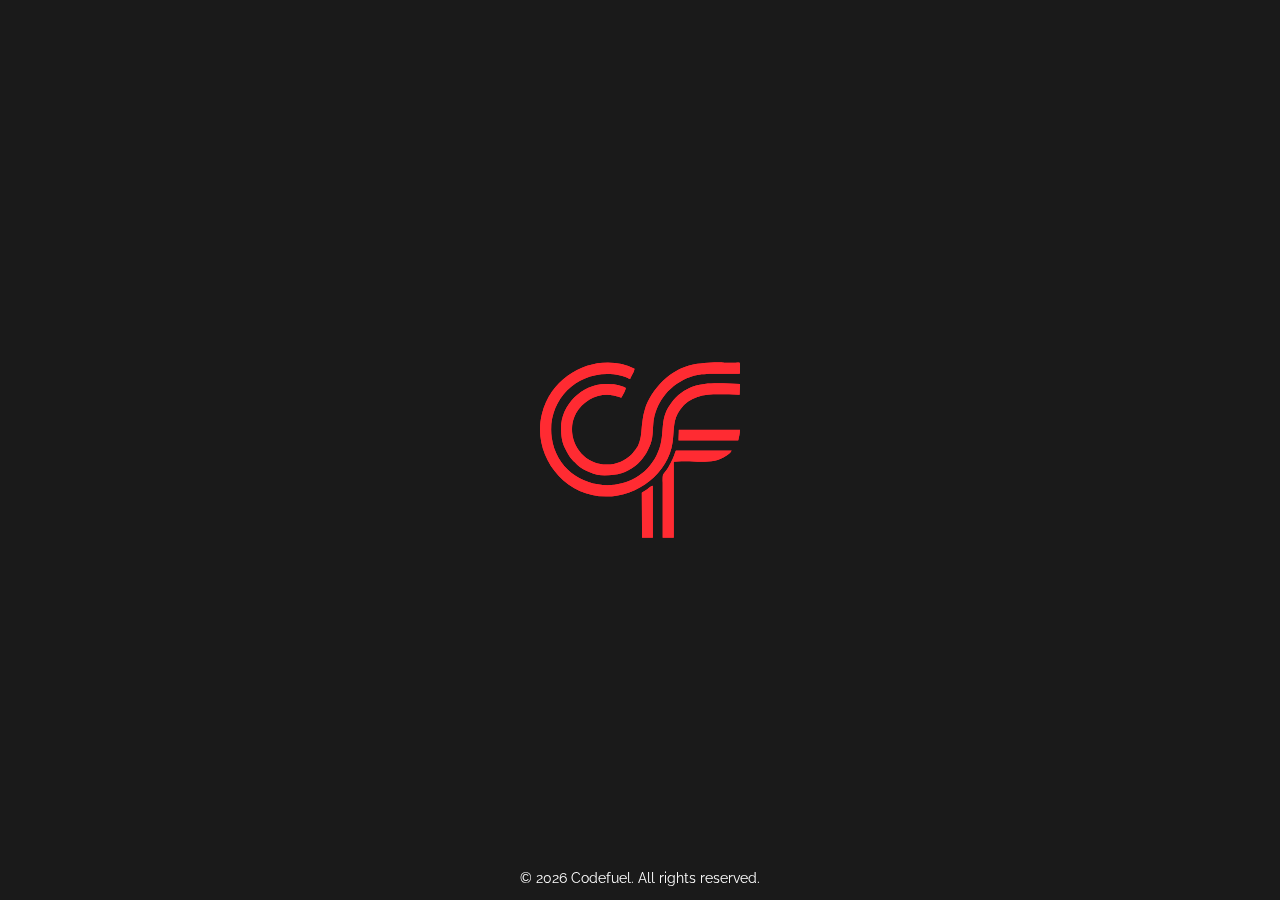
<file: index.html>
<!DOCTYPE html>
<html>
<head><meta http-equiv="Content-Type" content="text/html; charset=utf-8">
    <title>Codefuel - VPS</title>

    <!--META DATA-->
    <meta name="viewport" content="width=device-width, initial-scale=1.0, user-scalable=no">
    <meta name="author" content="Tauseef Shah, Codefuel" />
    
    <!--FAVICON-->
    <link rel="icon" type="image/svg+xml" href="assets/img/codefuel-logo.svg">
    
    <!--CSS FILES-->
    <link rel="stylesheet" href="assets/css/style.css"></link>

</head>
<body>

<div>
    <img src="assets/img/codefuel-logo.svg" class="logo" alt="Codefuel - VPS" />
</div>

<div class="footer">
	<p>&copy; <span id="currentYear"></span> Codefuel. All rights reserved.</p>
</div>

<script>

    window.addEventListener('load', function () {

        const currentDate = new Date();

        const currentYearSpan = document.getElementById('currentYear');
        currentYearSpan.innerHTML = currentDate.getFullYear();

    });
    
</script>

</body>
</html>
</file>
<file: assets/css/style.css>
@import url('https://fonts.googleapis.com/css?family=Raleway&display=swap');

body {
    margin: 0px;
    background-color: #1A1A1A;
    font-family: "Raleway", "Helvetica Neue", Helvetica, Arial, sans-serif;
}
.logo {
    position: absolute;
    top: 50%;
    left: 50%;
    width: 200px;
    height: 200px;
    margin-top: -100px;
    margin-left: -100px;
    pointer-events: none;
}
.footer {
    font-size: 14px;
    position: fixed;
    bottom: 0;
    width: 100%;
    color: white;
    text-align: center;
}
</file>
